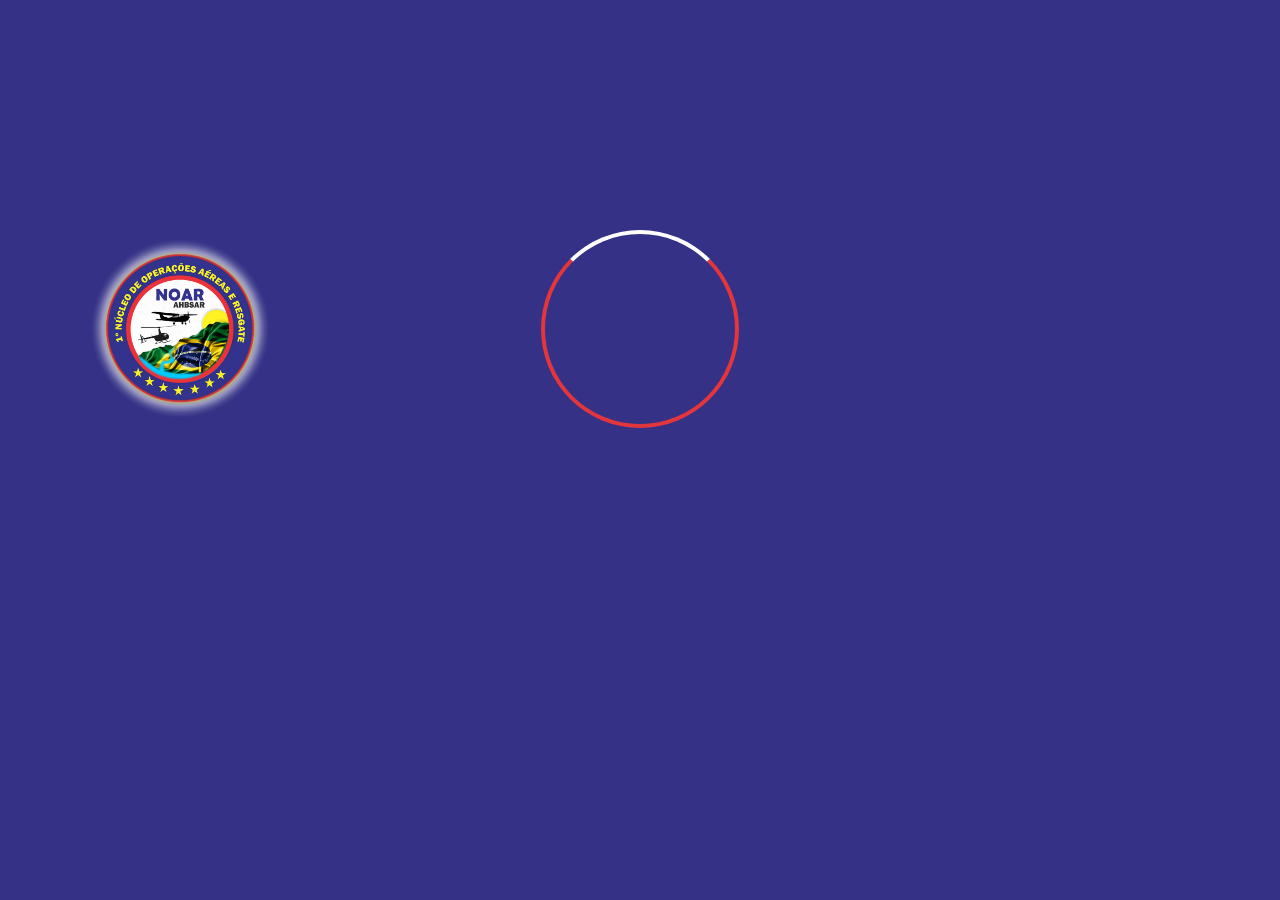
<file: html/index.html>
<!DOCTYPE html>
<html lang="pt-br">
<head>
    <meta charset="UTF-8">
    <meta http-equiv="X-UA-Compatible" content="IE=edge">
    <meta name="viewport" content="width=device-width, initial-scale=1.0">
    <link rel="Website Icon" type="png"
    href="../img/noar.png">
    <title>BOMBEIRO</title>
    
    <link rel="stylesheet" href="https://cdnjs.cloudflare.com/ajax/libs/animate.css/4.1.1/animate.min.css" />
   <link rel="stylesheet" href="../css/index.css">
</head>
<body>
    <div class=" principal">
        <div class="fundo">
            <div class="carregando" width="150px"></div>
                <img class="noar" src="../img/logo_grande.png"  >
        </div>
    </div>
</body>

<script>
    temporizador=setTimeout(Abrir,4000)
    function Abrir()
    {
        window.open("login.html","_self")
    }
</script>

</html>
</file>
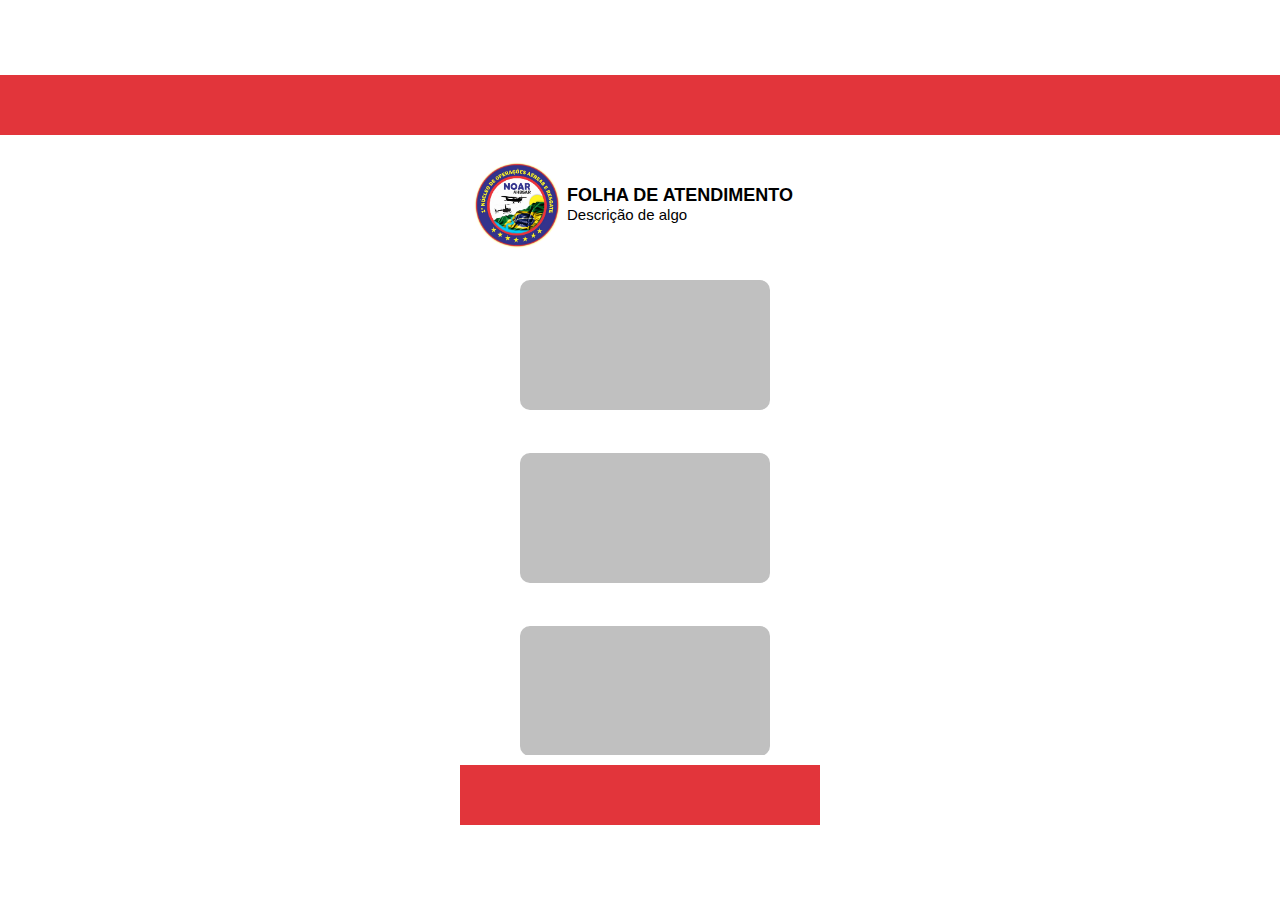
<file: html/inicial.html>
<!DOCTYPE html>
<html lang="en">
<head>
    <meta charset="UTF-8">
    <meta http-equiv="X-UA-Compatible" content="IE=edge">
    <meta name="viewport" content="width=device-width, initial-scale=1.0">
    <link href="https://fonts.cdnfonts.com/css/effra-heavy" rel="stylesheet">
    <link rel="stylesheet" href="../css/inicial.css">
    <link rel="Website Icon" type="png"
    href="../img/logo_grande.png">
    <script src="/jquery-1.8.2.min.js"></script>
    <title>INICIAL</title>


</head>
<body>

    <div class="menu"></div>

    <div class="um">
        <img class="logo" src="../img/logo_grande.png" width="100px">
        <div class="escrita">
           <div class="titulo"><b>FOLHA DE ATENDIMENTO</b></div> 
           <div class="sub">Descrição de algo</div> 
        </div>
    </div>

    <div id="principal" class="principal">

        <div id="d1" class="d1" onclick="animar('d1');"></div>   <br>
        <div id="d2" class="d2" onclick="animar('d2');"></div>   <br>
        <div id="d3" class="d3" onclick="animar('d3');"></div>   <br>

    </div>
    
    <div class="menu2"></div>
</body>
<script>
   // function animar(ID)
   // {
     //   $("#d1").animate({height:"100px"});
      //  $("#d2").animate({height:"100px"});
      //  $("#d3").animate({height:"100px"});

     //   id = "#" + ID
     //   $(id).animate({height:"200px"});
   // }


    function animar(ID) {
    var divHeight = $("#" + ID).height();

    // Se a div estiver aberta (com altura maior que 130px), fechar a div
    if (divHeight > 130) {
        $("#" + ID).animate({ height: "130px" });
    } else { // Caso contrário, abrir a div para 200px
        $("#" + ID).animate({ height: "300px" });

        // Fechar as outras divs, caso estejam abertas
        if (ID !== "d1") {
            $("#d1").animate({ height: "130px" });
        }
        if (ID !== "d2") {
            $("#d2").animate({ height: "130px" });
        }
        if (ID !== "d3") {
            $("#d3").animate({ height: "130px" });
        }
    }
}





</script>
</html>
</file>
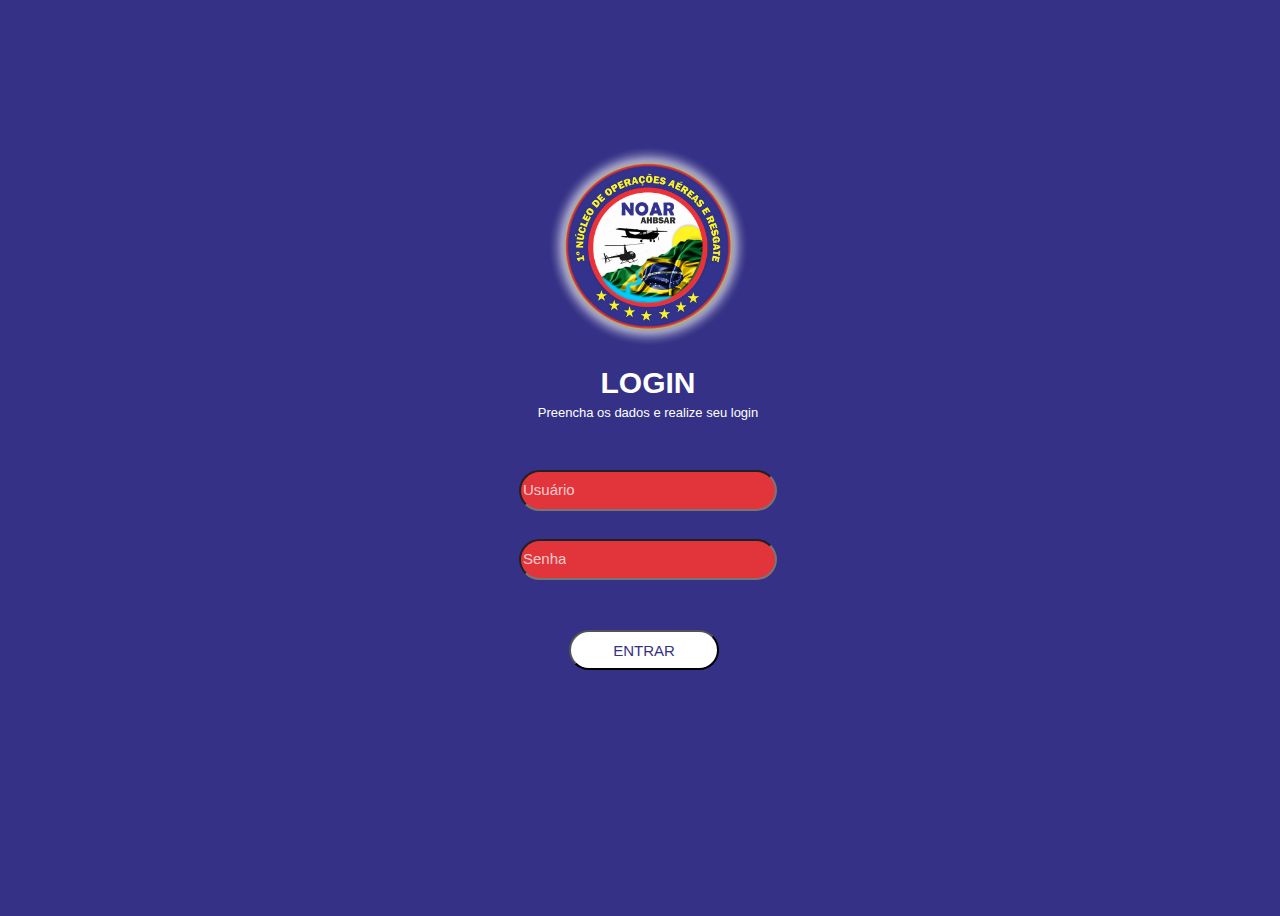
<file: html/login.html>
<!DOCTYPE html>
<html lang="en">
<head>
    <meta charset="UTF-8">
    <meta http-equiv="X-UA-Compatible" content="IE=edge">
    <meta name="viewport" content="width=device-width, initial-scale=1.0">
    <link rel="stylesheet" href="../css/login.css">
    <link href="https://fonts.cdnfonts.com/css/effra-heavy" rel="stylesheet">
    <link rel="Website Icon" type="png"
    href="../img/noar.png">
    <title>LOGIN</title>

</head>
<body>

    <img class="logo" src="../img/logo_grande.png" width="200px">
    <div class="um">
       <b> LOGIN</b>
    </div>
    <div class="dois">
     Preencha os dados e realize seu login
    </div>
    <form action="../verifica.php" method="post" onsubmit="return validarCampo()">
    <div class="tres">
      
        <div class="usuario">
            <input class="caixa" type="login" id="login" name="login" placeholder="Usuário">
        </div>
        <br>
        <div class="senha">
            <input class="caixa" type="senha" id="senha" name="senha" placeholder="Senha">
        </div>
        <div id="mensagemErro" ></div>
        
    </div>
    <button class="entrar" type="submit">ENTRAR</button>
    
</form>
</body>
<script>
    function validarCampo() {
      var campo = document.getElementById('login').value;
      
      if (campo === '') {
        document.getElementById('mensagemErro').innerHTML = 'Campo vazio! Por favor, preencha o campo.';
        return false;
      }
      
      
    
        var campo = document.getElementById('senha').value;
      
      if (campo === '') {
        document.getElementById('mensagemErro').innerHTML = 'Campo vazio! Por favor, preencha o campo.';
        return false;
      }
      
      return true;
    }
</script>
</html>
</file>
<file: css/index.css>
body
{
    margin: 0px;
    padding: 0px;
    width: 100%;
    height: 100vh;
    background-color:#343186;
    overflow: hidden;

}


.principal /*#00FF1A;*/
{
    width: 100%;
    height: 100vh;
}

.fundo
{
    display: flex;
    justify-content: center;
    justify-items: center;
    align-items: center;
    align-content: center;
}

.noar
{
    border-radius: 75px;
    position: absolute;
    top: 238px;
    left: 90px; 
    animation: zoomIn 1s;
    width:180px;
}

.carregando
 {
  border: 4px solid #E2353C;
  border-top-color: white;
  height: 190px;
  width: 190px;
  margin-top:230px;
  animation: is-rotating 1s infinite;
  border-radius: 50%;
}

@keyframes is-rotating {
    to {
      transform: rotate(1turn);
    }
  }
</file>
<file: css/inicial.css>
body
{
    width: 100%;
    height: 100vh;
    display: flex;
    flex-direction: column;
    justify-content: center;
    justify-items: center;
    align-content: center;
    align-items: center;
    overflow: hidden;
    background-color:#FFFFFF;
    margin: 0px;
    
}

.menu
{
  background-color: #e2353b;
  top: 0px;
  width: 100%;
  height: 60px;
}

.menu2
{
  background-color: #e2353b;
  margin-top: 10px;
  width: 360px;
  height: 60px;
  overflow: hidden;
}
.um
{
  display: flex;
  flex-direction: row;
  margin-top: 20px;
  margin-left: -20px;
}

.escrita
{
  height: 70px;
  display: flex;
  flex-direction: column;
  margin-top: 30px;
}

.titulo
{
  font-size: 18px;
  font-family: 'Effra Heavy', sans-serif;
font-family: 'Effra Light', sans-serif;
font-family: 'Effra Medium', sans-serif;
font-family: 'Effra', sans-serif;
}

.sub
{
  font-family: 'Poppins', sans-serif;
  font-size: 15px;
}

.principal{
  width: 320px;
  height: 500px;
  /*background-color: black;*/
  overflow: scroll;
}

.d1{
  width: 250px;
  height: 130px;
  border-radius: 10px;
  border-color: rgb(143, 137, 137);
  background-color: silver;
  margin-top: 25px;
  margin-left: 40px;
}

.d2{
  width: 250px;
  height: 130px;
  border-radius: 10px;
  background-color: silver;
  margin-top: 25px;
  margin-left: 40px;
}

.d3{
  width: 250px;
  height: 130px;
  background-color: silver;
  border-radius: 10px;
  margin-top: 25px;
  margin-left: 40px;
}


/*
.b
{
font-size: 20px;
color: #343186;
}
.conteudo 
{
  max-height: 90px;
  overflow: hidden;
  transition: max-height 0.3s ease;
  background-color: #e4dbdb;
  padding: 10px;
  border: 2px solid #d3d3d3;
  border-radius: 15px;
  width: 230px;
  margin: 10px auto;
  cursor: pointer;
  color: black;
  
}

.conteudo.aberta {
  max-height: 700px;
}

.conteudo .texto-inicial
{
  display: block;
  justify-content: center;
  justify-items: center;
  align-items: center;
  align-content: center;
  
}
.conteudo.aberta .texto-inicial {
  display: none; /* Oculta o texto inicial quando a div estiver aberta */


.ok {
display: block;
height: 150px;
background-color: rgb(172, 52, 52);
border-radius: 10px;

 margin: 10px auto; /* Centraliza os botões horizontalmente */
}
</file>
<file: css/login.css>
body
{
    width: 100%;
    height: 100vh;
    display: flex;
    flex-direction: column;
    justify-content: center;
    justify-items: center;
    align-content: center;
    align-items: center;
    overflow: hidden;
    background-color: #343186;
    
}
.logo
{
 
    margin-top:-100px
}
.um
{
    color: white;
    justify-content: center;
    justify-items: center;
    align-content: center;
    align-items: center;
    margin-top: 20px;
    font-size: 30px;
    font-family: 'Effra Heavy', sans-serif;
font-family: 'Effra Light', sans-serif;
font-family: 'Effra Medium', sans-serif;
font-family: 'Effra', sans-serif;
   
   

}
.dois
{
    color:white;
    justify-content: center;
    justify-items: center;
    align-content: center;
    align-items: center;
    margin-top: 5px;
    font-size: 13px;
    font-family: 'Poppins', sans-serif;


   
}
.tres
{
    flex-direction: column;  
    justify-content: center;
    justify-items: center;
    align-content: center;
    align-items: center;
}
.usuario
{
    
    justify-content: center;
    justify-items: center;
    align-content: center;
    align-items: center;
    margin-top: 50px;

}
.senha
{
    
    justify-content: center;
    justify-items: center;
    align-content: center;
    align-items: center;
    margin-top: 10px;

}
.caixa::placeholder
{
    justify-content: center;
    justify-items: center;
    align-content: center;
    align-items: center;
    display: flex;
    color:rgba(255, 255, 255, 0.753);
    font-size: 15px;
}
.caixa
{
    width: 250px;
    height: 35px;
    border-radius: 50px;
    background-color: #e2353b;
    justify-content: center;
    justify-items: center;
    align-content: center;
    align-items: center;
    color: white;
    text-align: center;


}
.user
{
    justify-content: center;
    justify-items: center;
    align-content: center;
    align-items: center;
}
.entrar
{
    width: 150px;
    height: 40px;
    border-radius: 20px;
    background-color:#FFFFFF ;
    justify-content: center;
    justify-items: center;
    align-content: center;
    align-items: center;
    color: #343186;
    margin-top: 50px;
    margin-left: 50px;
    font-size: 15px;
    font-family: 'Effra Heavy', sans-serif;
font-family: 'Effra Light', sans-serif;
font-family: 'Effra Medium', sans-serif;
font-family: 'Effra', sans-serif;
}
.escrita
{
    margin-left:18px;
    margin-top: 10px;
}
#mensagemErro
 {
    color: rgb(168, 141, 141);
    position: absolute;
   font-family: 'Gill Sans', 'Gill Sans MT', Calibri, 'Trebuchet MS', sans-serif;
    z-index: 10;
    display: flex;
    margin-top:20px;
    font-size: 13px;
    justify-content: center;
    justify-items: center;
    align-content: center;
    align-items: center;
    margin-left: 12px;
 }
</file>
